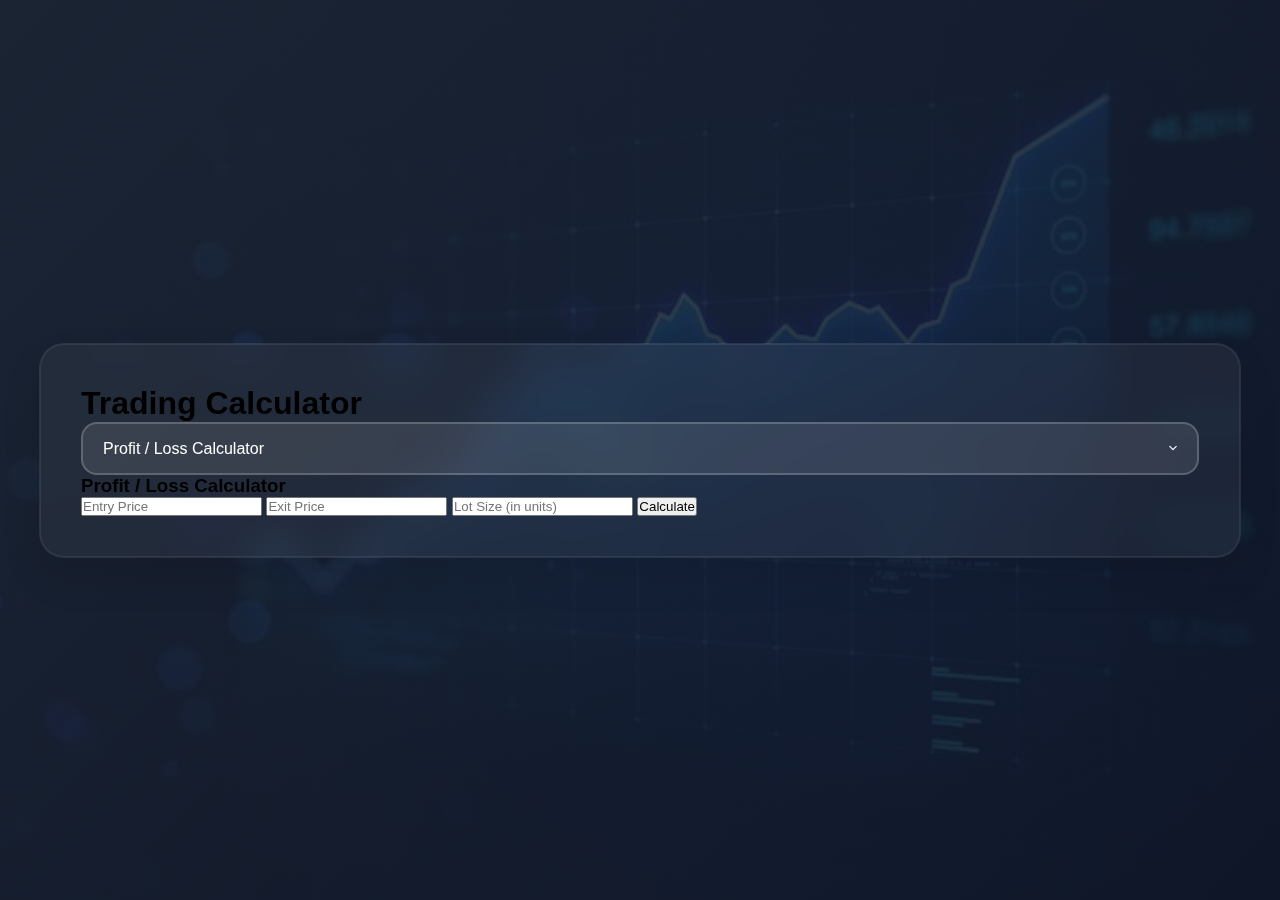
<file: index.html>
<!DOCTYPE html>
<html lang="en">
<head>
  <meta charset="UTF-8" />
  <meta name="viewport" content="width=device-width, initial-scale=1.0"/>
  <title>Trading Calculators</title>
  <link rel="stylesheet" href="style.css" />
</head>
<body>
  <div class="container">
    <h1>Trading Calculator</h1>
    <select id="calculatorSelector">
      <option value="pl">Profit / Loss Calculator</option>
      <option value="position">Position Size Calculator</option>
      <option value="rrr">Risk / Reward Ratio Calculator</option>
    </select>

    <div id="calculatorContainer">
      <!-- Form akan muncul di sini berdasarkan pilihan -->
    </div>
  </div>

  <script src="script.js"></script>
</body>
</html>
</file>
<file: style.css>
* {
  box-sizing: border-box;
  margin: 0;
  padding: 0;
  font-family: 'Inter', -apple-system, BlinkMacSystemFont, 'Segoe UI', Roboto, sans-serif;
}

body {
  background: 
    linear-gradient(135deg, rgba(30,41,59,0.85), rgba(15,23,42,0.9)),
    url('Chart.jfif') center/cover no-repeat fixed;
  min-height: 100vh;
  padding: 20px;
  display: flex;
  align-items: center;
  justify-content: center;
}

.container {
  width: 100%;
  max-width: 1200px;
  background: rgba(255, 255, 255, 0.05);
  backdrop-filter: blur(20px);
  border-radius: 24px;
  padding: 40px;
  box-shadow: 0 20px 40px rgba(0, 0, 0, 0.1),
              0 0 0 1px rgba(255, 255, 255, 0.1);
  border: 1px solid rgba(255, 255, 255, 0.08);
  position: relative;
}

/* Header di tengah atas */
.main-header {
  text-align: center;
  margin-bottom: 40px;
  padding-bottom: 30px;
  border-bottom: 1px solid rgba(255, 255, 255, 0.1);
}

.title {
  font-size: 3rem;
  font-weight: 700;
  background: linear-gradient(135deg, #e3ad0b, #f3e9ac);
  -webkit-background-clip: text;
  -webkit-text-fill-color: transparent;
  background-clip: text;
  margin-bottom: 12px;
  text-shadow: 0 2px 4px rgba(0, 0, 0, 0.1);
}

.subtitle {
  color: rgba(255, 255, 255, 0.8);
  font-size: 1.2rem;
  font-weight: 400;
  letter-spacing: 0.5px;
}

/* Layout grid untuk form dan result */
.content-grid {
  display: grid;
  grid-template-columns: 1fr 1fr;
  gap: 40px;
  align-items: stretch;
}

.form-section {
  height: 100%;
  display: flex;
  flex-direction: column;
  justify-content: flex-start;
}

.tool-selector {
  margin-bottom: 30px;
}

.tool-selector label {
  display: block;
  color: #ffffff;
  font-weight: 600;
  margin-bottom: 12px;
  font-size: 1.1rem;
}

select {
  width: 100%;
  padding: 16px 20px;
  border: 2px solid rgba(255, 255, 255, 0.2);
  border-radius: 16px;
  background: rgba(255, 255, 255, 0.1);
  color: #ffffff;
  font-size: 1rem;
  font-weight: 500;
  cursor: pointer;
  transition: all 0.3s ease;
  appearance: none;
  background-image: url("data:image/svg+xml,%3csvg xmlns='http://www.w3.org/2000/svg' fill='none' viewBox='0 0 20 20'%3e%3cpath stroke='%23ffffff' stroke-linecap='round' stroke-linejoin='round' stroke-width='1.5' d='m6 8 4 4 4-4'/%3e%3c/svg%3e");
  background-position: right 16px center;
  background-repeat: no-repeat;
  background-size: 16px;
}

select:focus {
  outline: none;
  border-color: #ffd700;
  box-shadow: 0 0 0 3px rgba(255, 215, 0, 0.1);
}

select option {
  background: #2d3748;
  color: #ffffff;
}

/* Calculator Container Styles */
.calculator-container {
  background: rgba(255, 255, 255, 0.08);
  backdrop-filter: blur(15px);
  border-radius: 20px;
  padding: 25px;
  border: 1px solid rgba(255, 255, 255, 0.15);
  box-shadow: 0 8px 32px rgba(0, 0, 0, 0.1);
  transition: all 0.3s ease;
  margin-bottom: 20px;
}


.calculator-header {
  text-align: center;
  margin-bottom: 25px;
  padding-bottom: 20px;
  border-bottom: 1px solid rgba(255, 255, 255, 0.1);
}

.calculator-title {
  color: #ffd700;
  font-size: 1.4rem;
  font-weight: 700;
  margin-bottom: 8px;
  text-shadow: 0 2px 4px rgba(0, 0, 0, 0.2);
}

.calculator-desc {
  color: rgba(255, 255, 255, 0.7);
  font-size: 0.9rem;
  font-weight: 400;
  line-height: 1.4;
}

.tool-form {
  display: flex;
  flex-direction: column;
  gap: 20px;
}

.input-group {
  display: flex;
  flex-direction: column;
}

.tool-form label {
  color: #ffffff;
  font-weight: 600;
  margin-bottom: 8px;
  font-size: 0.95rem;
}

.tool-form input {
  padding: 16px 20px;
  border: 2px solid rgba(255, 255, 255, 0.1);
  border-radius: 16px;
  background: rgba(255, 255, 255, 0.05);
  color: #ffffff;
  font-size: 1rem;
  font-weight: 500;
  transition: all 0.3s ease;
}

/* Hide number input spinners */
.tool-form input[type="number"]::-webkit-outer-spin-button,
.tool-form input[type="number"]::-webkit-inner-spin-button {
  -webkit-appearance: none;
  margin: 0;
}

.tool-form input:focus {
  outline: none;
  border-color: #ffd700;
  box-shadow: 0 0 0 3px rgba(255, 215, 0, 0.1);
  background: rgba(255, 255, 255, 0.15);
}

.tool-form input::placeholder {
  color: rgba(255, 255, 255, 0.5);
}

.submit-btn {
  background: linear-gradient(135deg, #eab308, #facc15);
  color: #1e293b;
  padding: 18px 24px;
  border: none;
  border-radius: 16px;
  cursor: pointer;
  font-weight: 700;
  font-size: 1.1rem;
  transition: all 0.3s ease;
  margin-top: 10px;
  text-transform: uppercase;
  letter-spacing: 0.5px;
  box-shadow: 0 4px 12px rgba(234, 179, 8, 0.25);
}

.submit-btn:hover {
  transform: translateY(-2px);
  box-shadow: 0 8px 25px rgba(255, 215, 0, 0.4);
  background: linear-gradient(135deg, #facc15, #fde047);
}

.submit-btn:active {
  transform: translateY(0);
}

.result-section {
  height: 100%;
  display: flex;
  flex-direction: column;
  justify-content: flex-start;
}

.result-section h2 {
  color: #ffffff;
  font-size: 1.8rem;
  font-weight: 700;
  text-align: center;
  margin-top: -10px;
  margin-bottom: 10px;
}

#output {
  background: rgba(255, 255, 255, 0.1);
  backdrop-filter: blur(10px);
  border-radius: 20px;
  padding: 30px;
  border: 1px solid rgba(255, 255, 255, 0.2);
  min-height: 300px;
  display: flex;
  align-items: center;
  justify-content: center;
  font-size: 1.1rem;
  line-height: 1.8;
  color: #ffffff;
  transition: all 0.3s ease;
}

#output.has-content {
  align-items: flex-start;
  justify-content: flex-start;
  flex-direction: column;
}

.output-empty {
  color: rgba(255, 255, 255, 0.6);
  font-style: italic;
  text-align: center;
}

.result-item {
  display: flex;
  justify-content: space-between;
  align-items: center;
  padding: 16px 20px;
  margin-bottom: 12px;
  background: rgba(255, 255, 255, 0.05);
  border-radius: 12px;
  border: 1px solid rgba(255, 255, 255, 0.1);
  transition: all 0.3s ease;
}

.result-item:hover {
  background: rgba(255, 255, 255, 0.08);
  transform: translateY(-1px);
}

.result-item:last-child {
  margin-bottom: 0;
}

.result-label {
  font-weight: 600;
  color: #ffd700;
  font-size: 0.95rem;
}

.result-value {
  font-weight: 700;
  color: #ffffff;
  font-size: 1.1rem;
  text-align: right;
}

.direction-buy {
  color: #48bb78 !important;
}

.direction-sell {
  color: #f56565 !important;
}

/* Styling khusus untuk peringatan lot size */
.result-item.warning {
  background: rgba(251, 191, 36, 0.1);
  border: 1px solid rgba(255, 193, 7, 0.3);
  border-left: 4px solid #facc15;
  flex-direction: column;
  align-items: flex-start;
  gap: 8px;
  padding: 20px;
}

.result-item.warning .result-label {
  color: #ffeb3b;
  font-weight: 700;
  font-size: 1rem;
  margin-bottom: 4px;
}

.result-item.warning .result-value {
  color: #fff3a0;
  font-size: 0.9rem;
  line-height: 1.5;
  text-align: left;
  font-weight: 500;
  width: 100%;
}

/* Styling untuk info broker */
.result-item.broker-info {
  background: rgba(14, 165, 233, 0.1);
  border: 1px solid rgba(23, 162, 184, 0.3);
  border-left: 4px solid #38bdf8;
}

.result-item.broker-info .result-label {
  color: #87ceeb;
  font-weight: 700;
}

.result-item.broker-info .result-value {
  color: #b3e5fc;
}

/* Styling untuk risk aktual */
.result-item:has(.result-label:contains("Risk Aktual")) {
  background: rgba(40, 167, 69, 0.1);
  border-left: 3px solid #28a745;
}

.hidden {
  display: none;
}

.leverage-section {
  margin-top: 20px;
  padding: 20px;
  background: rgba(255, 255, 255, 0.05);
  border-radius: 16px;
  border: 1px solid rgba(255, 255, 255, 0.1);
}

.leverage-title {
  color: #ffd700;
  font-weight: 600;
  margin-bottom: 15px;
  text-align: center;
}

.leverage-item {
  display: flex;
  justify-content: space-between;
  align-items: center;
  padding: 12px 16px;
  margin-bottom: 8px;
  background: rgba(255, 255, 255, 0.03);
  border-radius: 8px;
  border: 1px solid rgba(255, 255, 255, 0.08);
}

.leverage-item:last-child {
  margin-bottom: 0;
}

.leverage-label {
  color: rgba(255, 255, 255, 0.8);
  font-size: 0.9rem;
}

.leverage-value {
  color: #ffffff;
  font-weight: 600;
  font-size: 0.95rem;
}

/* Loading animation */
.loading {
  display: inline-block;
  width: 20px;
  height: 20px;
  border: 3px solid rgba(255, 255, 255, 0.3);
  border-radius: 50%;
  border-top-color: #ffd700;
  animation: spin 1s ease-in-out infinite;
}

@keyframes spin {
  to { transform: rotate(360deg); }
}

/* Responsive adjustments */
@media (max-width: 768px) {
  .content-grid {
    grid-template-columns: 1fr;
    gap: 30px;
  }
  
  .title {
    font-size: 2.5rem;
  }
  
  .subtitle {
    font-size: 1.1rem;
  }
  
  body {
    padding: 10px;
  }
  
  .container {
    padding: 20px;
  }
  
  .calculator-container {
    padding: 20px;
    margin-bottom: 15px;
  }
  
  .calculator-title {
    font-size: 1.2rem;
  }
  
  .calculator-desc {
    font-size: 0.85rem;
  }
  
  .result-item.warning,
  .result-item.broker-info {
    padding: 14px 16px;
    margin-bottom: 10px;
  }
  
  .result-item.warning .result-value,
  .result-item.broker-info .result-value {
    font-size: 0.9rem;
  }
}
</file>
